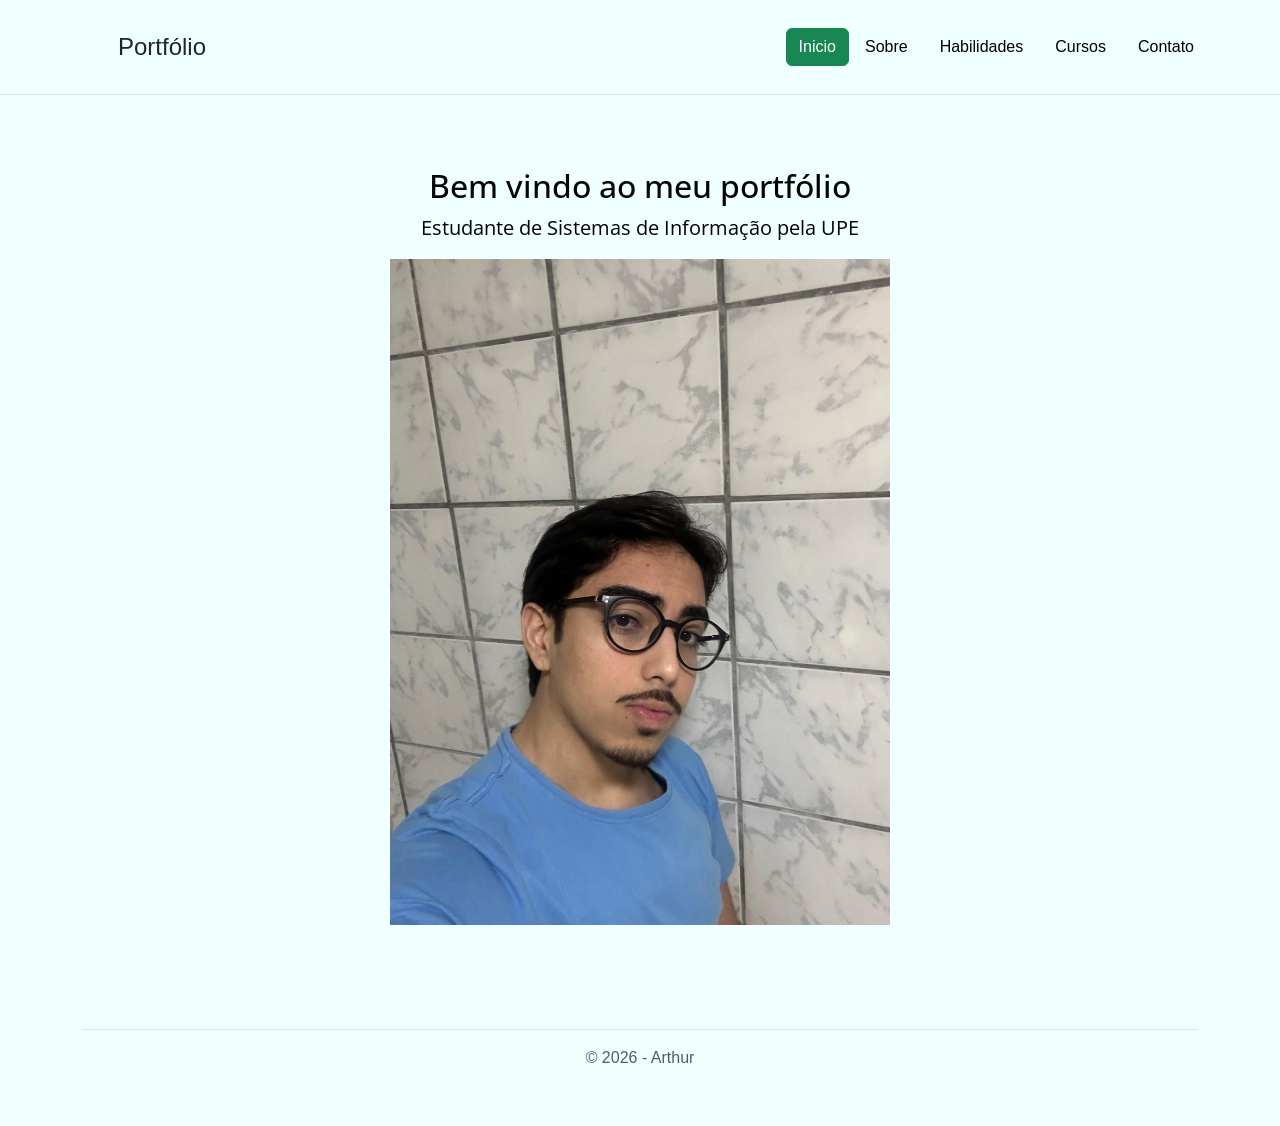
<file: index.html>
<!DOCTYPE html>
<html lang="pt-BR">
<head>
    <meta charset="UTF-8">
    <meta name="viewport" content="width=device-width, initial-scale=1.0">
    <link rel="stylesheet" href="https://cdn.jsdelivr.net/npm/bootstrap@5/dist/css/bootstrap.min.css">
    <link rel="stylesheet" href="style.css">
    <link rel="preconnect" href="https://fonts.googleapis.com">
    <link rel="preconnect" href="https://fonts.gstatic.com" crossorigin>
    <link href="https://fonts.googleapis.com/css2?family=Bitcount+Grid+Double:wght@100..900&family=Libre+Baskerville:ital,wght@0,400..700;1,400..700&family=Open+Sans:ital,wght@0,300..800;1,300..800&display=swap" rel="stylesheet">
    <title>Portfólio - Arthur </title>
</head>
<body>
    <header class="py-3 mb-4 border-bottom"> 
        <nav class="navbar navbar-expand-md container">            
            <a href="index.html" class="navbar-brand d-flex align-items-center text-dark text-decoration-none">
                <svg class="bi me-2" width="40" height="32" aria-hidden="true">
                    <use xlink:href="#bootstrap"></use>
                </svg>
                <span class="fs-4">Portfólio</span>
            </a>
            <button class="navbar-toggler" type="button" data-bs-toggle="collapse" data-bs-target="#meuMenu">
                <span class="navbar-toggler-icon"></span>
            </button>
            <div class="collapse navbar-collapse justify-content-end" id="meuMenu">
                <ul class="nav nav-pills mt-3 mt-md-0 align-items-center">
                    <li class="nav-item"><a href="index.html" class="btn btn-success" aria-current="page">Inicio</a></li>
                    <li class="nav-item"><a href="sobre.html" class="nav-link">Sobre</a></li>
                    <li class="nav-item"><a href="habilidades.html" class="nav-link">Habilidades</a></li>
                    <li class="nav-item"><a href="cursos.html" class="nav-link">Cursos</a></li>
                    <li class="nav-item"><a href="contato.html" class="nav-link">Contato</a></li>
                </ul>
            </div>            
        </nav>
    </header>  
    <main> 
        <section>
          <div class="fontDif">
              <h2>Bem vindo ao meu portfólio</h2>
              <p>Estudante de Sistemas de Informação pela UPE</p>
              <img src="imagens/foto.jpeg" class= "imagem-padrao" alt="Foto de Arthur">            
          </div>
        </section>
    </main>
    <div class="container">
      <footer class="py-3 my-4">
        <ul class="nav justify-content-center border-bottom pb-3 mb-3">
        </ul>
        <p class="text-center text-body-secondary">&copy; 2026 - Arthur</p>
      </footer>
    </div>
    <script src="https://cdn.jsdelivr.net/npm/bootstrap@5/dist/js/bootstrap.bundle.min.js"></script>
</body>
</html>
</file>
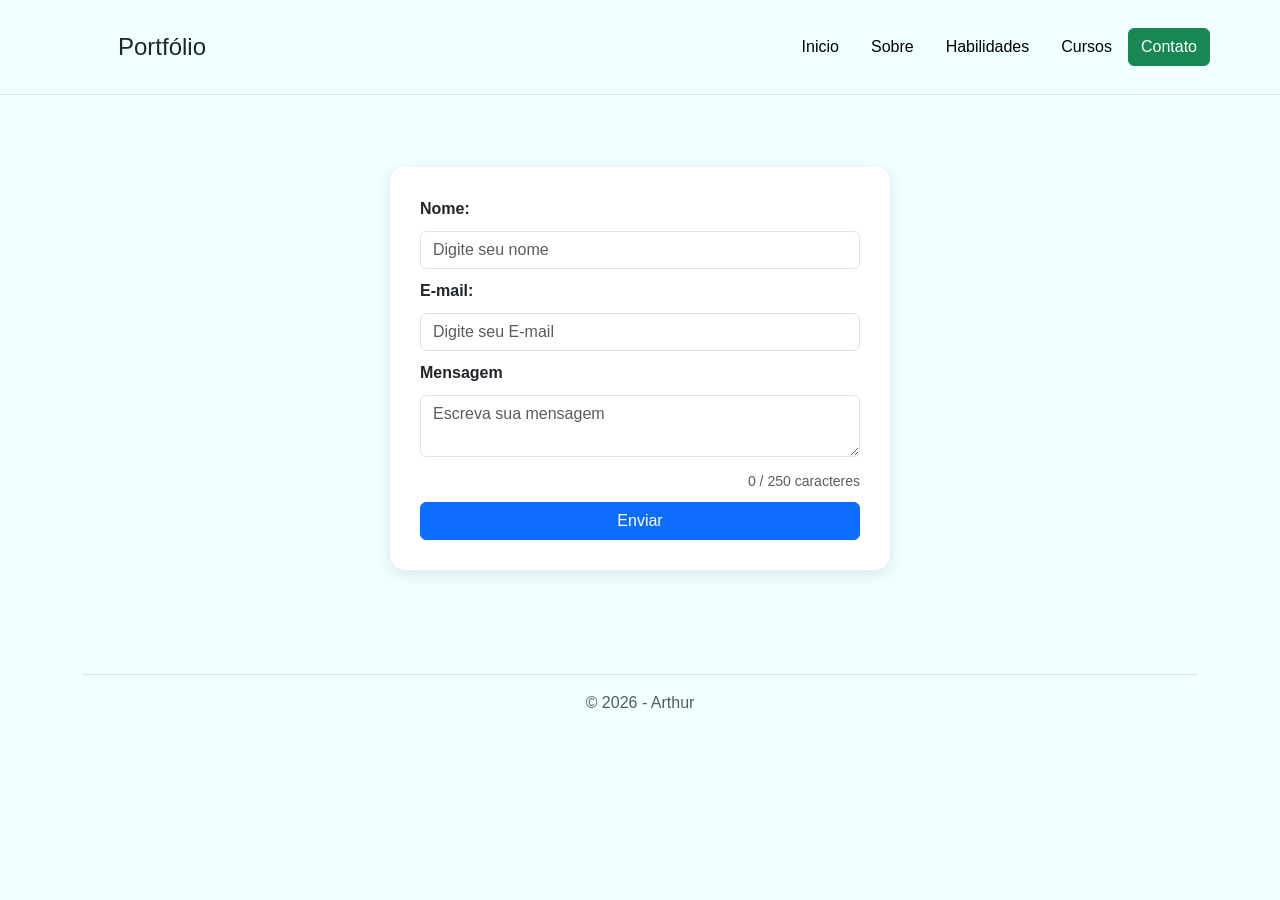
<file: contato.html>
<!DOCTYPE html>
<html lang="pt-BR">
<head>
    <meta charset="UTF-8">
    <meta name="viewport" content="width=device-width, initial-scale=1.0">
    <link rel="stylesheet" href="https://cdn.jsdelivr.net/npm/bootstrap@5/dist/css/bootstrap.min.css">
    <link rel="stylesheet" href="style.css">
    <title>Contato</title>
</head>
<body>
    <header class="py-3 mb-4 border-bottom"> 
        <nav class="navbar navbar-expand-md container">            
            <a href="index.html" class="navbar-brand d-flex align-items-center text-dark text-decoration-none">
                <svg class="bi me-2" width="40" height="32" aria-hidden="true">
                    <use xlink:href="#bootstrap"></use>
                </svg>
                <span class="fs-4">Portfólio</span>
            </a>
            <button class="navbar-toggler" type="button" data-bs-toggle="collapse" data-bs-target="#meuMenu">
                <span class="navbar-toggler-icon"></span>
            </button>
            <div class="collapse navbar-collapse justify-content-end" id="meuMenu">
                <ul class="nav nav-pills mt-3 mt-md-0 align-items-center">
                    <li class="nav-item"><a href="index.html" class="nav-link" aria-current="page">Inicio</a></li>
                    <li class="nav-item"><a href="sobre.html" class="nav-link">Sobre</a></li>
                    <li class="nav-item"><a href="habilidades.html" class="nav-link">Habilidades</a></li>
                    <li class="nav-item"><a href="cursos.html" class="nav-link">Cursos</a></li>
                    <li class="nav-item"><a href="contato.html" class="btn btn-success">Contato</a></li>
                </ul>
            </div>            
        </nav>
    </header>
    <main>
      <section>
        <div id="mensagem-alerta"></div>
        <form id="form-contato">
            <label for="nome">Nome:</label>
            <input type="text" id="nome" name="nome" placeholder="Digite seu nome" class="form-control" >
            <label for="email">E-mail:</label>
            <input type="email" id="email" name="email" placeholder="Digite seu E-mail" class="form-control">
            <label for="mensagem">Mensagem</label>
            <textarea id="mensagem" name="mensagem" placeholder="Escreva sua mensagem" class="form-control"></textarea>
            <div id="contador" class="text-end text-muted small mt-1">0 / 250 caracteres</div>
            <button type="submit" class="btn btn-primary">Enviar</button>
        </form>
      </section>
    </main>
    <div class="container">
      <footer class="py-3 my-4">
        <ul class="nav justify-content-center border-bottom pb-3 mb-3">
        </ul>
        <p class="text-center text-body-secondary">&copy; 2026 - Arthur</p>
      </footer>
    </div>
    <script src="https://cdn.jsdelivr.net/npm/bootstrap@5/dist/js/bootstrap.bundle.min.js"></script>
    <script src="validacao.js"></script>  
</body>
</html>
</file>
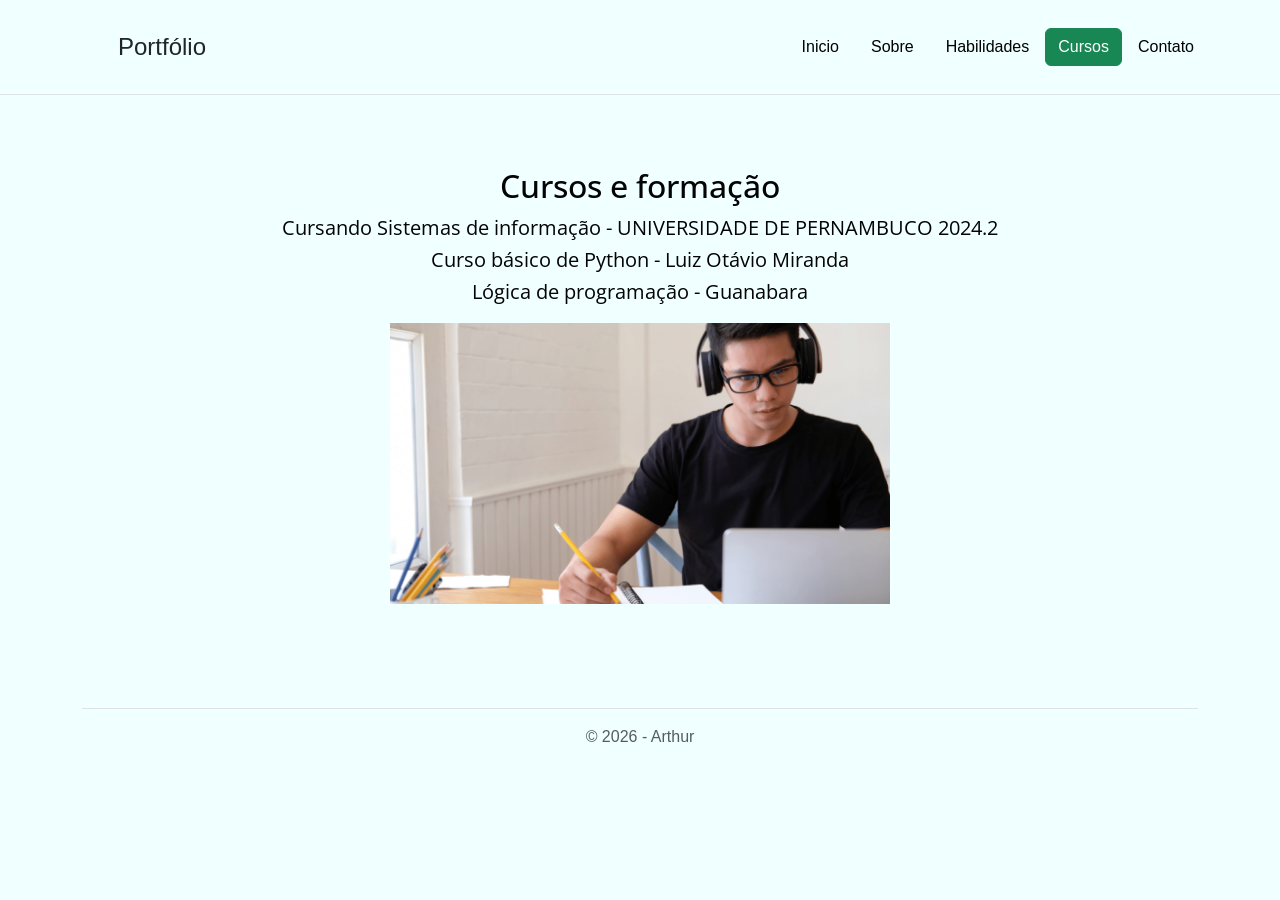
<file: cursos.html>
<!DOCTYPE html>
<html lang="pt-BR">
<head>
    <meta charset="UTF-8">
    <meta name="viewport" content="width=device-width, initial-scale=1.0">
    <link rel="stylesheet" href="https://cdn.jsdelivr.net/npm/bootstrap@5/dist/css/bootstrap.min.css">
    <link rel="stylesheet" href="style.css">
    <link rel="preconnect" href="https://fonts.googleapis.com">
    <link rel="preconnect" href="https://fonts.gstatic.com" crossorigin>
    <link href="https://fonts.googleapis.com/css2?family=Bitcount+Grid+Double:wght@100..900&family=Libre+Baskerville:ital,wght@0,400..700;1,400..700&family=Open+Sans:ital,wght@0,300..800;1,300..800&display=swap" rel="stylesheet">
    <title>Cursos</title>
</head>
<body>
    <header class="py-3 mb-4 border-bottom"> 
        <nav class="navbar navbar-expand-md container">            
            <a href="index.html" class="navbar-brand d-flex align-items-center text-dark text-decoration-none">
                <svg class="bi me-2" width="40" height="32" aria-hidden="true">
                    <use xlink:href="#bootstrap"></use>
                </svg>
                <span class="fs-4">Portfólio</span>
            </a>
            <button class="navbar-toggler" type="button" data-bs-toggle="collapse" data-bs-target="#meuMenu">
                <span class="navbar-toggler-icon"></span>
            </button>
            <div class="collapse navbar-collapse justify-content-end" id="meuMenu">
                <ul class="nav nav-pills mt-3 mt-md-0 align-items-center">
                    <li class="nav-item"><a href="index.html" class="nav-link" aria-current="page">Inicio</a></li>
                    <li class="nav-item"><a href="sobre.html" class="nav-link">Sobre</a></li>
                    <li class="nav-item"><a href="habilidades.html" class="nav-link">Habilidades</a></li>
                    <li class="nav-item"><a href="cursos.html" class="btn btn-success">Cursos</a></li>
                    <li class="nav-item"><a href="contato.html" class="nav-link">Contato</a></li>
                </ul>
            </div>            
        </nav>
    </header>
    <main>
        <section>
          <div class="fontDif">
            <h2>Cursos e formação</h2>
            <ul>
                <li>Cursando Sistemas de informação - UNIVERSIDADE DE PERNAMBUCO 2024.2</li>
                <li>Curso básico de Python - Luiz Otávio Miranda</li>
                <li>Lógica de programação - Guanabara</li>
            </ul>
            <img src="imagens/estudando.png" class= "imagem-padrao" alt="jovem estudando">            
          </div>
        </section>
    </main>
    <div class="container">
      <footer class="py-3 my-4">
        <ul class="nav justify-content-center border-bottom pb-3 mb-3">
        </ul>
        <p class="text-center text-body-secondary">&copy; 2026 - Arthur</p>
      </footer>
    </div>
    <script src="https://cdn.jsdelivr.net/npm/bootstrap@5/dist/js/bootstrap.bundle.min.js"></script> 
</body>
</html>
</file>
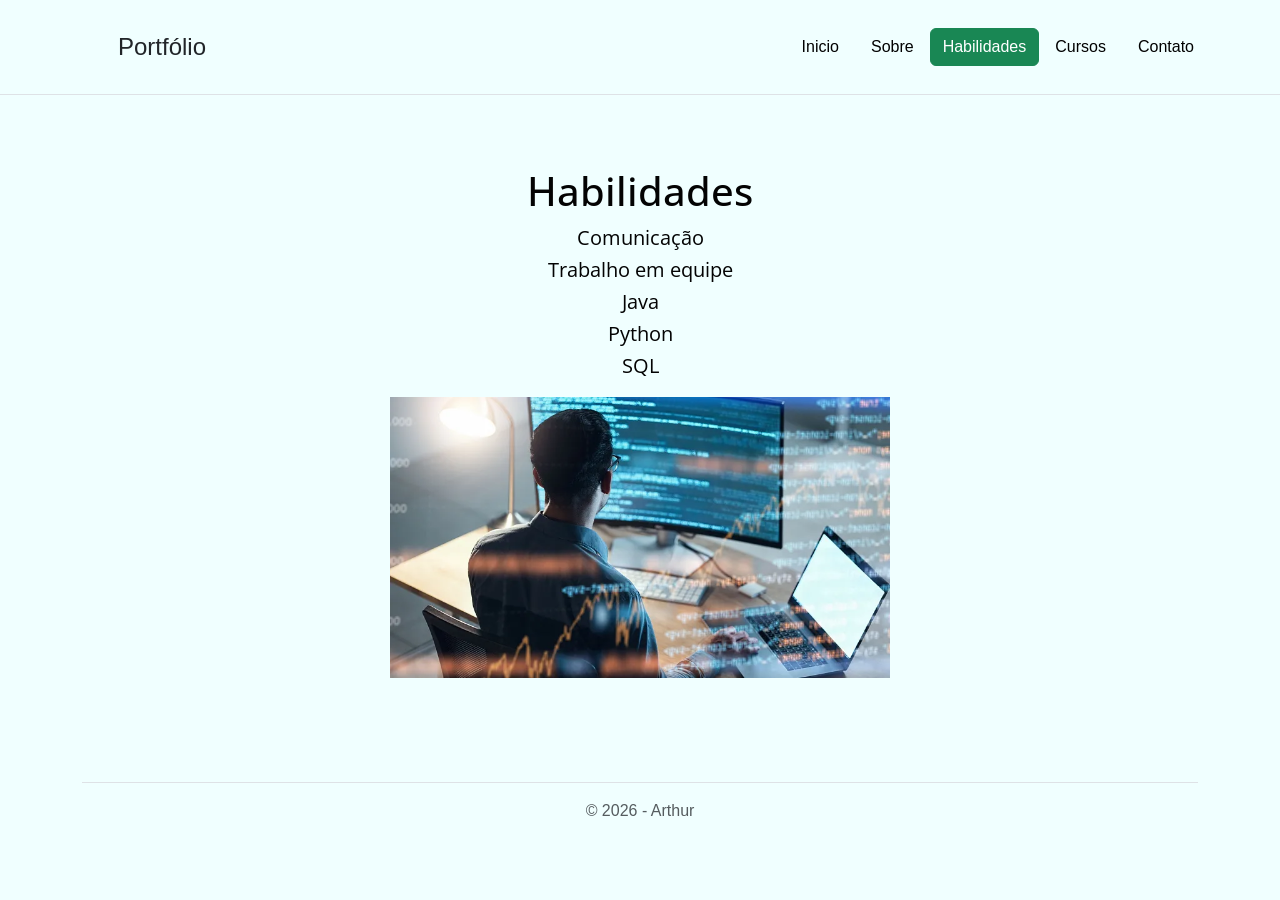
<file: habilidades.html>
<!DOCTYPE html>
<html lang="pt-BR">
<head>
    <meta charset="UTF-8">
    <meta name="viewport" content="width=device-width, initial-scale=1.0">
    <link rel="stylesheet" href="https://cdn.jsdelivr.net/npm/bootstrap@5/dist/css/bootstrap.min.css">
    <link rel="stylesheet" href="style.css">
    <link rel="preconnect" href="https://fonts.googleapis.com">
    <link rel="preconnect" href="https://fonts.gstatic.com" crossorigin>
    <link href="https://fonts.googleapis.com/css2?family=Bitcount+Grid+Double:wght@100..900&family=Libre+Baskerville:ital,wght@0,400..700;1,400..700&family=Open+Sans:ital,wght@0,300..800;1,300..800&display=swap" rel="stylesheet">
    <title>Habilidades</title>
</head>
<body>
    <header class="py-3 mb-4 border-bottom"> 
        <nav class="navbar navbar-expand-md container">            
            <a href="index.html" class="navbar-brand d-flex align-items-center text-dark text-decoration-none">
                <svg class="bi me-2" width="40" height="32" aria-hidden="true">
                    <use xlink:href="#bootstrap"></use>
                </svg>
                <span class="fs-4">Portfólio</span>
            </a>
            <button class="navbar-toggler" type="button" data-bs-toggle="collapse" data-bs-target="#meuMenu">
                <span class="navbar-toggler-icon"></span>
            </button>
            <div class="collapse navbar-collapse justify-content-end" id="meuMenu">
                <ul class="nav nav-pills mt-3 mt-md-0 align-items-center">
                    <li class="nav-item"><a href="index.html" class="nav-link" aria-current="page">Inicio</a></li>
                    <li class="nav-item"><a href="sobre.html" class="nav-link">Sobre</a></li>
                    <li class="nav-item"><a href="habilidades.html" class="btn btn-success">Habilidades</a></li>
                    <li class="nav-item"><a href="cursos.html" class="nav-link">Cursos</a></li>
                    <li class="nav-item"><a href="contato.html" class="nav-link">Contato</a></li>
                </ul>
            </div>            
        </nav>
    </header>
    <main>
        <section>
          <div class="fontDif">
            <h1>Habilidades</h1>
            <ul>
                <li>Comunicação</li>
                <li>Trabalho em equipe</li>
                <li>Java</li>
                <li>Python</li>
                <li>SQL</li>      
            </ul>
            <img src="imagens/dev.webp" class= "imagem-padrao" alt="desenvolvedor">
          </div>
        </section>
    </main>
    <div class="container">
      <footer class="py-3 my-4">
        <ul class="nav justify-content-center border-bottom pb-3 mb-3">
        </ul>
        <p class="text-center text-body-secondary">&copy; 2026 - Arthur</p>
      </footer>
    </div>
    <script src="https://cdn.jsdelivr.net/npm/bootstrap@5/dist/js/bootstrap.bundle.min.js"></script>        
</body>
</html>
</file>
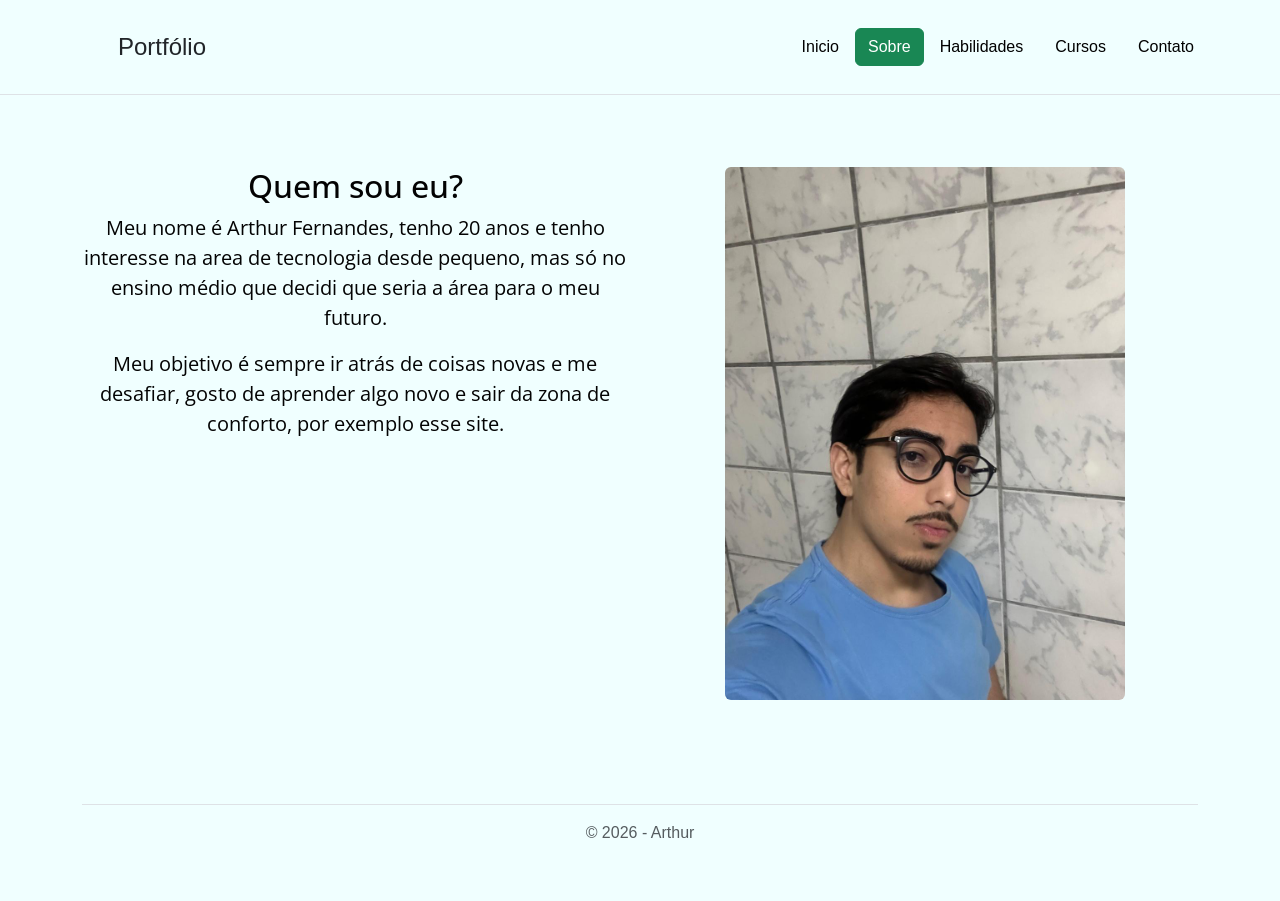
<file: sobre.html>
<!DOCTYPE html>
<html lang="pt-BR">
<head>
    <meta charset="UTF-8">
    <meta name="viewport" content="width=device-width, initial-scale=1.0">
    <link rel="stylesheet" href="https://cdn.jsdelivr.net/npm/bootstrap@5/dist/css/bootstrap.min.css">
    <link rel="stylesheet" href="style.css">
    <link rel="preconnect" href="https://fonts.googleapis.com">
    <link rel="preconnect" href="https://fonts.gstatic.com" crossorigin>
    <link href="https://fonts.googleapis.com/css2?family=Bitcount+Grid+Double:wght@100..900&family=Libre+Baskerville:ital,wght@0,400..700;1,400..700&family=Open+Sans:ital,wght@0,300..800;1,300..800&display=swap" rel="stylesheet">
    <title>Sobre</title>
</head>
<body>
    <header class="py-3 mb-4 border-bottom"> 
        <nav class="navbar navbar-expand-md container">            
            <a href="index.html" class="navbar-brand d-flex align-items-center text-dark text-decoration-none">
                <svg class="bi me-2" width="40" height="32" aria-hidden="true">
                    <use xlink:href="#bootstrap"></use>
                </svg>
                <span class="fs-4">Portfólio</span>
            </a>
            <button class="navbar-toggler" type="button" data-bs-toggle="collapse" data-bs-target="#meuMenu">
                <span class="navbar-toggler-icon"></span>
            </button>
            <div class="collapse navbar-collapse justify-content-end" id="meuMenu">
                <ul class="nav nav-pills mt-3 mt-md-0 align-items-center">
                    <li class="nav-item"><a href="index.html" class="nav-link" aria-current="page">Inicio</a></li>
                    <li class="nav-item"><a href="sobre.html" class="btn btn-success">Sobre</a></li>
                    <li class="nav-item"><a href="habilidades.html" class="nav-link">Habilidades</a></li>
                    <li class="nav-item"><a href="cursos.html" class="nav-link">Cursos</a></li>
                    <li class="nav-item"><a href="contato.html" class="nav-link">Contato</a></li>
                </ul>
            </div>            
        </nav>
    </header>
    <main>
        <section>
            <div class="container">
                <div class="row">
                    <div class="col-12 col-md-6">
                        <div class="fontDif">
                            <h2>Quem sou eu?</h2>
                            <p>Meu nome é Arthur Fernandes, tenho 20 anos e tenho interesse na area de tecnologia desde pequeno, mas só no ensino médio que decidi que seria a área para o meu futuro. </p>
                            <p>Meu objetivo é sempre ir atrás de coisas novas e me desafiar, gosto de aprender algo novo e sair da zona de conforto, por exemplo esse site. </p>
                        </div>
                    </div>
                    <div class="col-12 col-md-6">
                    <img src="imagens/foto.jpeg" id="minha-foto" class="img-fluid rounded" alt="Foto de Arthur">
                    </div>
                </div>
            </div>
        </section>
    </main>
    <div class="container">
      <footer class="py-3 my-4">
        <ul class="nav justify-content-center border-bottom pb-3 mb-3">
        </ul>
        <p class="text-center text-body-secondary">&copy; 2026 - Arthur</p>
      </footer>
    </div>
    <script src="https://cdn.jsdelivr.net/npm/bootstrap@5/dist/js/bootstrap.bundle.min.js"></script>   
</body>
</html>
</file>
<file: style.css>
.imagem-padrao {
  max-width: 40%;
  height: auto;
  display: block;
  margin: 0 auto;
}

section {
  padding: 3rem 1rem;
  text-align: center;
}
form {
  max-width: 500px;
  margin: auto;
  display: flex;
  flex-direction: column;
  gap: 10px;
  background-color: white;
  padding: 30px;
  border-radius: 15px;
  box-shadow: 0 4px 15px rgba(0, 0, 0, 0.1);
}
label {
  text-align: left;
  font-weight: bold;
}
ul {
  list-style: none;
  padding: 0;
}
ul li {
  margin: 2px 0;
}
body {
  background-color:azure;
  font-family: Raleway, sans-serif;
}
.nav-link {
    color: #000000;
}
.nav-link:hover {
    color: #62ec62;
}
#minha-foto {
  max-width: 400px;
}
.card {
  border: 1px solid #ddd;
  border-radius: 10px;
  transition: transform 0.3s;
}

.card:hover {
  transform: scale(1.05);
}
.form-control-dark {
  border-color: var(--bs-gray);
}
.form-control-dark:focus {
  border-color: #fff;
  box-shadow: 0 0 0 .25rem rgba(255, 255, 255, .25);
}

.text-small {
  font-size: 85%;
}

.dropdown-toggle:not(:focus) {
  outline: 0;
}
.fontDif{
  color: rgb(3, 3, 3);
  font-family: "Open Sans", sans-serif;
  font-size: 20px;
    
}
</file>
